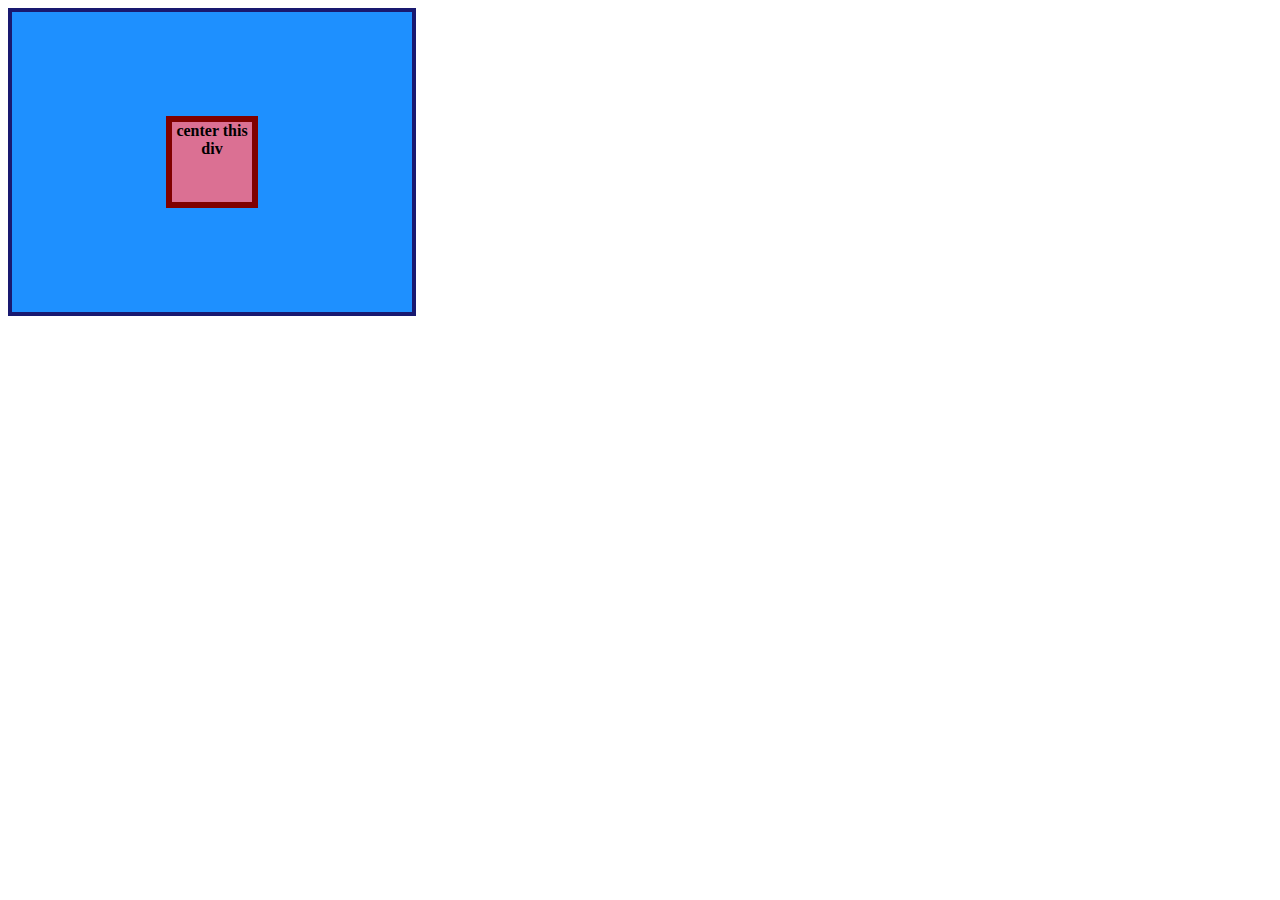
<file: ex_flex1/index.html>
<!DOCTYPE html>
<html lang="en">
  <head>
    <meta charset="UTF-8">
    <meta http-equiv="X-UA-Compatible" content="IE=edge">
    <meta name="viewport" content="width=device-width, initial-scale=1.0">
    <title>CENTER THIS DIV</title>
    <link rel="stylesheet" href="../ex_flex1/style.css">
  </head>
  <body>
    <div class="container">
      <div class="box">center this div</div>
    </div>
  </body>
</html>
</file>
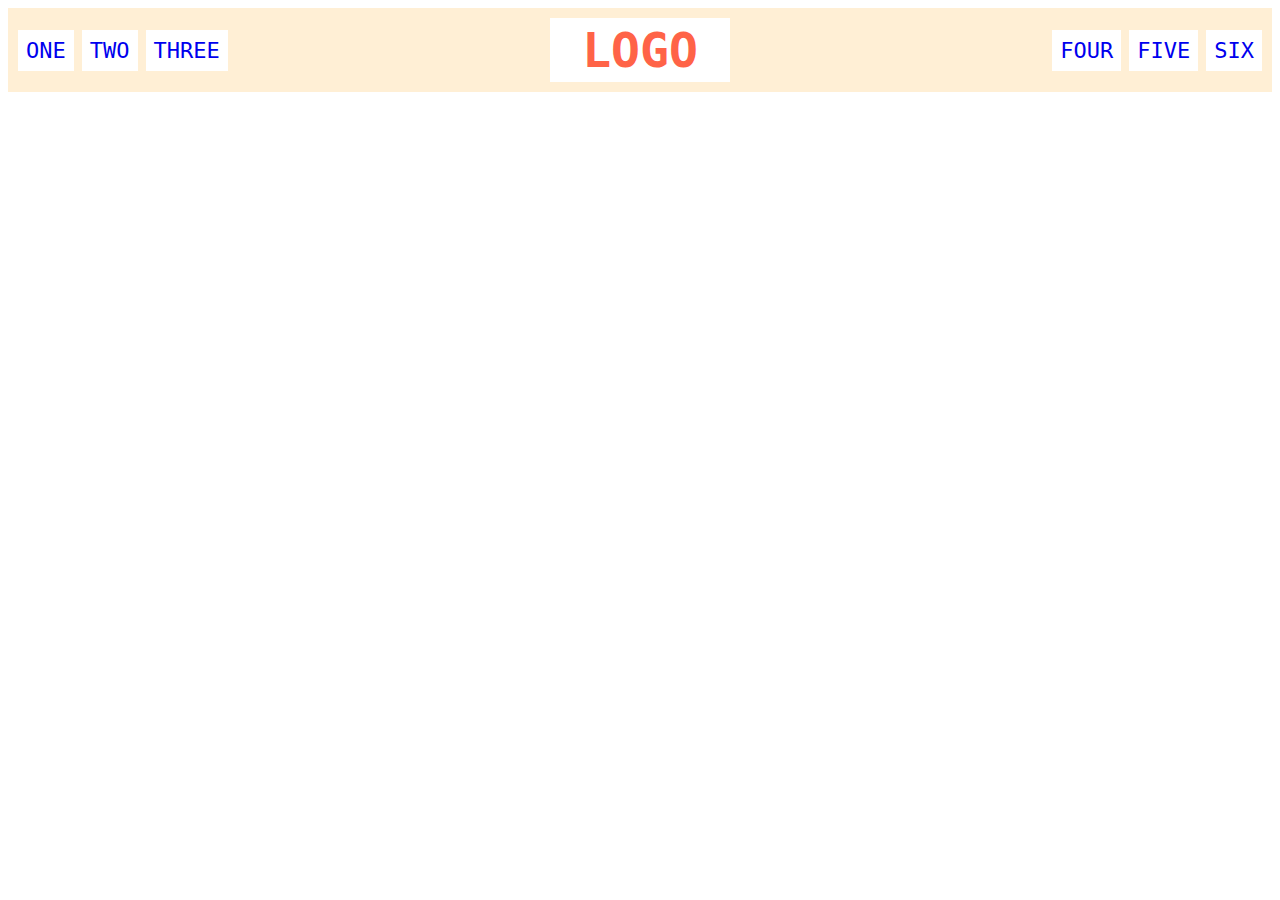
<file: ex_flex2/index.html>
<!DOCTYPE html>
<html lang="en">
  <head>
    <meta charset="UTF-8">
    <meta http-equiv="X-UA-Compatible" content="IE=edge">
    <meta name="viewport" content="width=device-width, initial-scale=1.0">
    <title>Flex Header</title>
    <link rel="stylesheet" href="../ex_flex2/style.css">
  </head>
  <body>
    <div class="header">
      <div class="left-links">
        <ul>
          <li><a href="#">ONE</a></li>
          <li><a href="#">TWO</a></li>
          <li><a href="#">THREE</a></li>
        </ul>
      </div>
      <div class="logo">LOGO</div>
      <div class="right-links">
        <ul>
          <li><a href="#">FOUR</a></li>
          <li><a href="#">FIVE</a></li>
          <li><a href="#">SIX</a></li>
        </ul>
      </div>
    </div>
  </body>
</html>
</file>
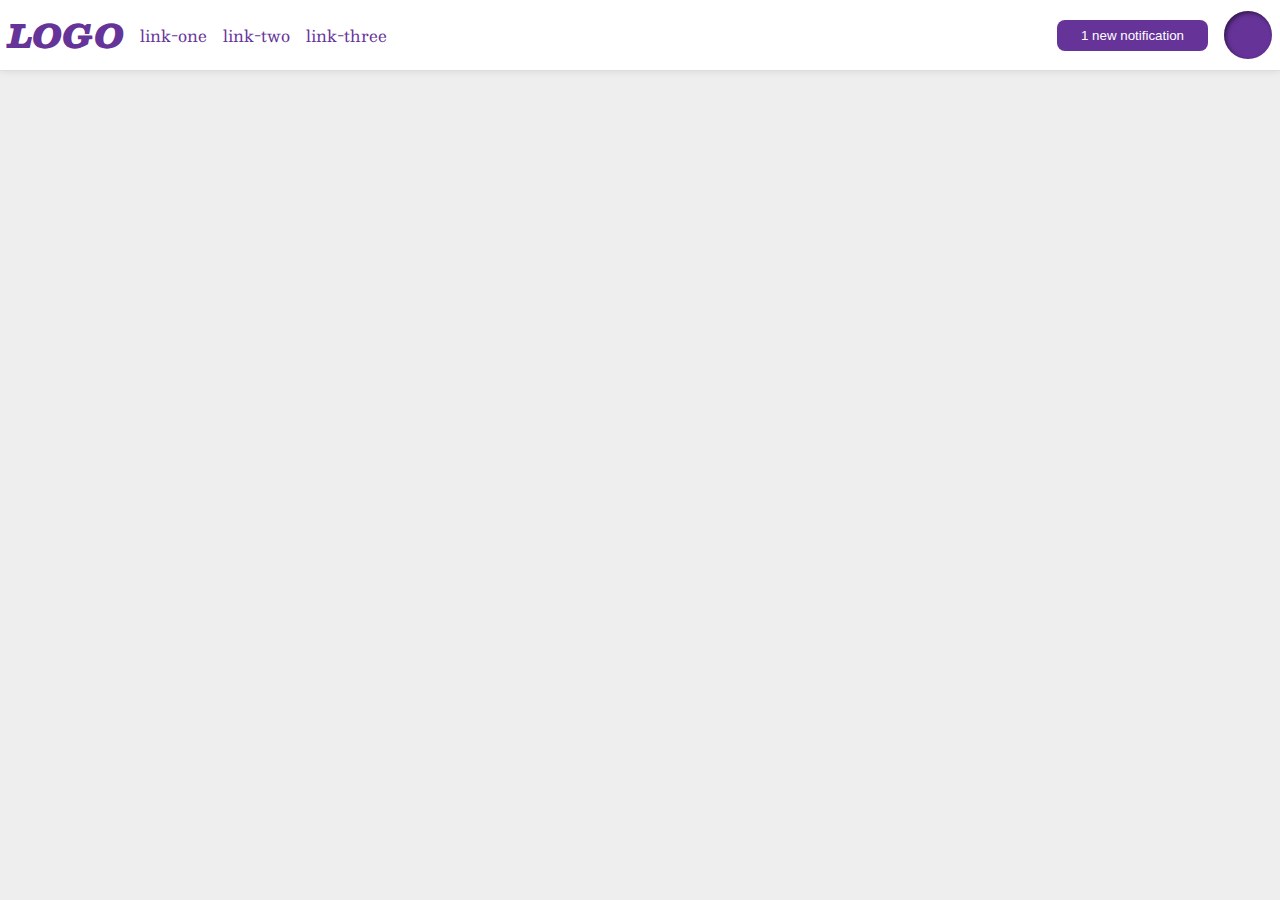
<file: ex_flex3/index.html>
<!DOCTYPE html>
<html lang="en">
  <head>
    <meta charset="UTF-8">
    <meta http-equiv="X-UA-Compatible" content="IE=edge">
    <meta name="viewport" content="width=device-width, initial-scale=1.0">
    <title>Flex Header 2</title>
    <link rel="stylesheet" href="style.css">
  </head>
  <body>
<div class="header">
    <div class="left">
      <div class="logo">
        LOGO
      </div>
      <ul class="links">
        <li><a href="google.com">link-one</a></li>
        <li><a href="google.com">link-two</a></li>
        <li><a href="google.com">link-three</a></li>
      </ul>
    </div>
    <div class="right">
      <button class="notifications">
        1 new notification
      </button>
      <div class="profile-image"></div>
    </div>
</div>
  </body>
</html>
</file>
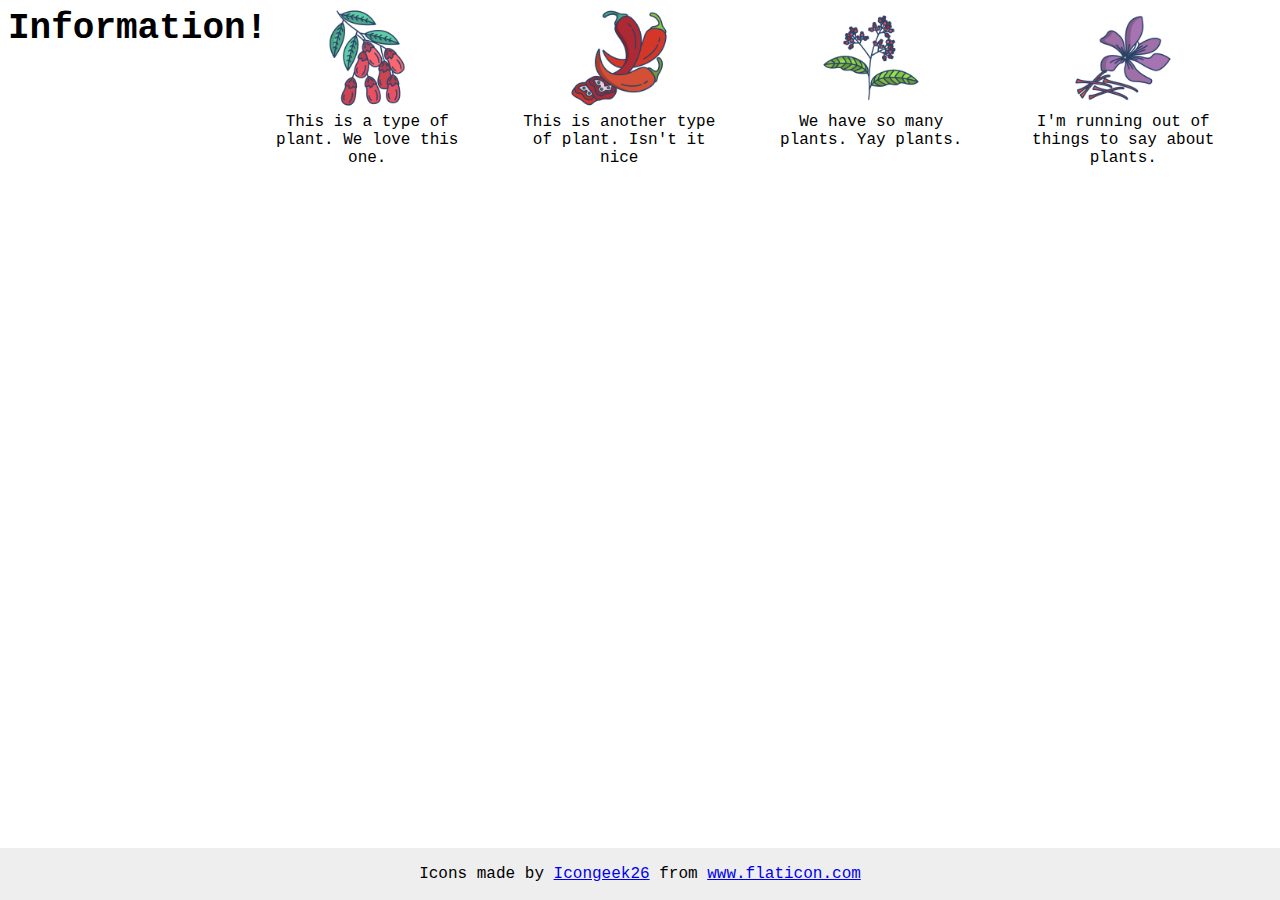
<file: ex_flex4/index.html>
<!DOCTYPE html>
<html lang="en">
  <head>
    <meta charset="UTF-8">
    <meta http-equiv="X-UA-Compatible" content="IE=edge">
    <meta name="viewport" content="width=device-width, initial-scale=1.0">
    <title>Information</title>
    <link rel="stylesheet" href="style.css">
  </head>
  <body>
    <div class="title">Information!</div>
<div class="mastercont">
<div class="cont">
    <img src="../ex_flex4/barberry.png" alt="barberry">
    <div class="text">This is a type of plant. We love this one.</div>
</div>
<div class="cont">
    <img src="../ex_flex4/chilli.png" alt="chili">
    <div class="text">This is another type of plant. Isn't it nice</div>
</div>
<div class="cont">
    <img src="../ex_flex4/pepper.png" alt="pepper">
    <div class="text">We have so many plants. Yay plants.</div>
</div>
<div class="cont">
    <img src="../ex_flex4/saffron.png" alt="saffron">
    <div class="text">I'm running out of things to say about plants.</div>
    </div>
</div>
    <!-- disregard this section, it's here to give attribution to the creator of these icons -->
    <div class="footer">
      <div>Icons made by <a href="https://www.flaticon.com/authors/icongeek26" title="Icongeek26">Icongeek26</a> from <a href="https://www.flaticon.com/" title="Flaticon">www.flaticon.com</a></div>
    </div>
  </body>
</html>
</file>
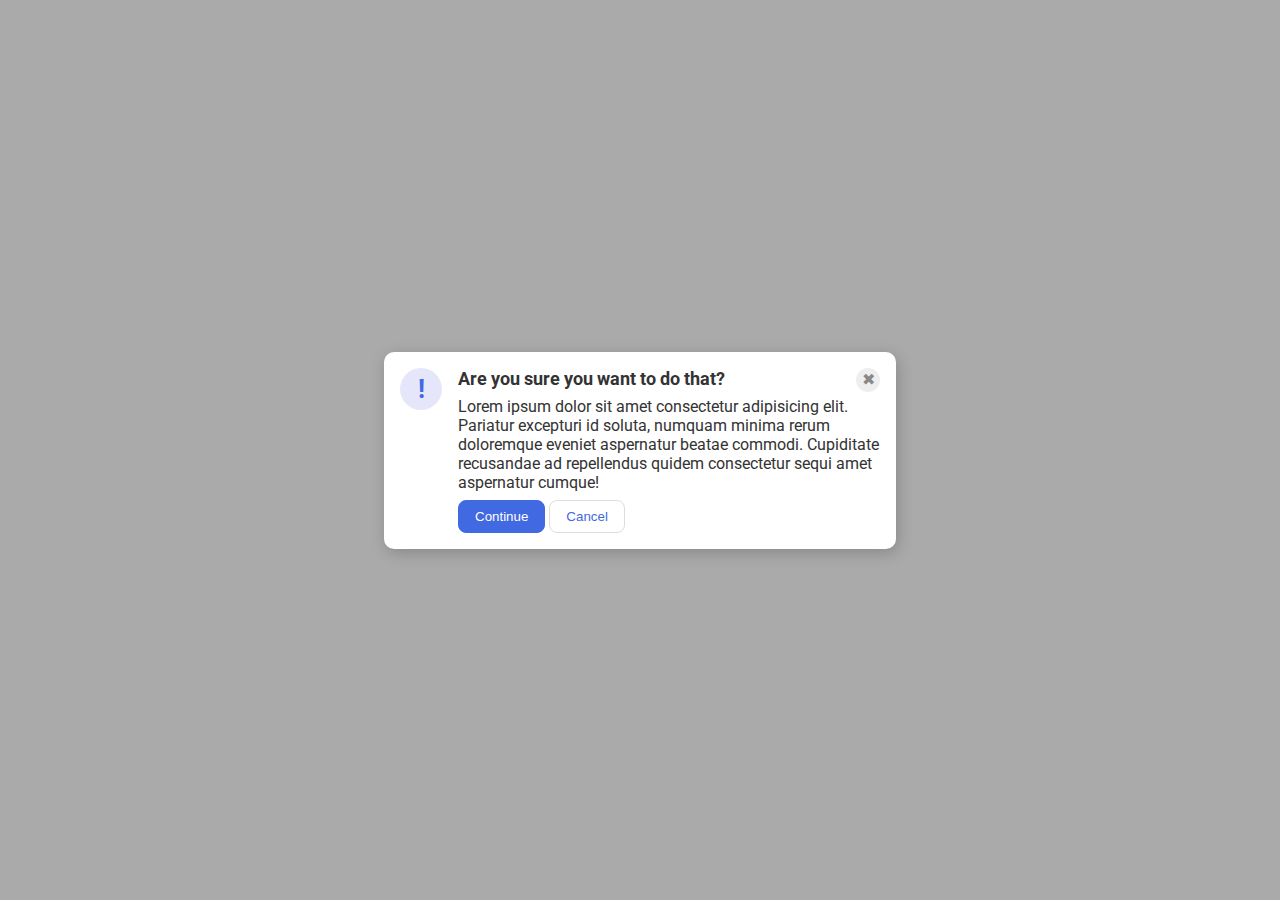
<file: ex_flex5/index.html>
<!DOCTYPE html>
<html lang="en">
  <head>
    <meta charset="UTF-8">
    <meta http-equiv="X-UA-Compatible" content="IE=edge">
    <meta name="viewport" content="width=device-width, initial-scale=1.0">
    <link rel="stylesheet" href="style.css">
    <title>Modal</title>
  </head>
  <body>
  <div class="modal">
      <div class="icon">!</div>
  <div class="mastercontainer">
    <div class="container1">
      <div class="header">Are you sure you want to do that?</div>
      <div class="close-button">✖</div>
    </div>
    <div class="container2">
      <div class="text">Lorem ipsum dolor sit amet consectetur adipisicing elit. Pariatur excepturi id soluta, numquam minima rerum doloremque eveniet aspernatur beatae commodi. Cupiditate recusandae ad repellendus quidem consectetur sequi amet aspernatur cumque!</div>
      <button class="continue">Continue</button>
      <button class="cancel">Cancel</button>
    </div>
  </div>
  </div>
  </body>
</html>
</file>
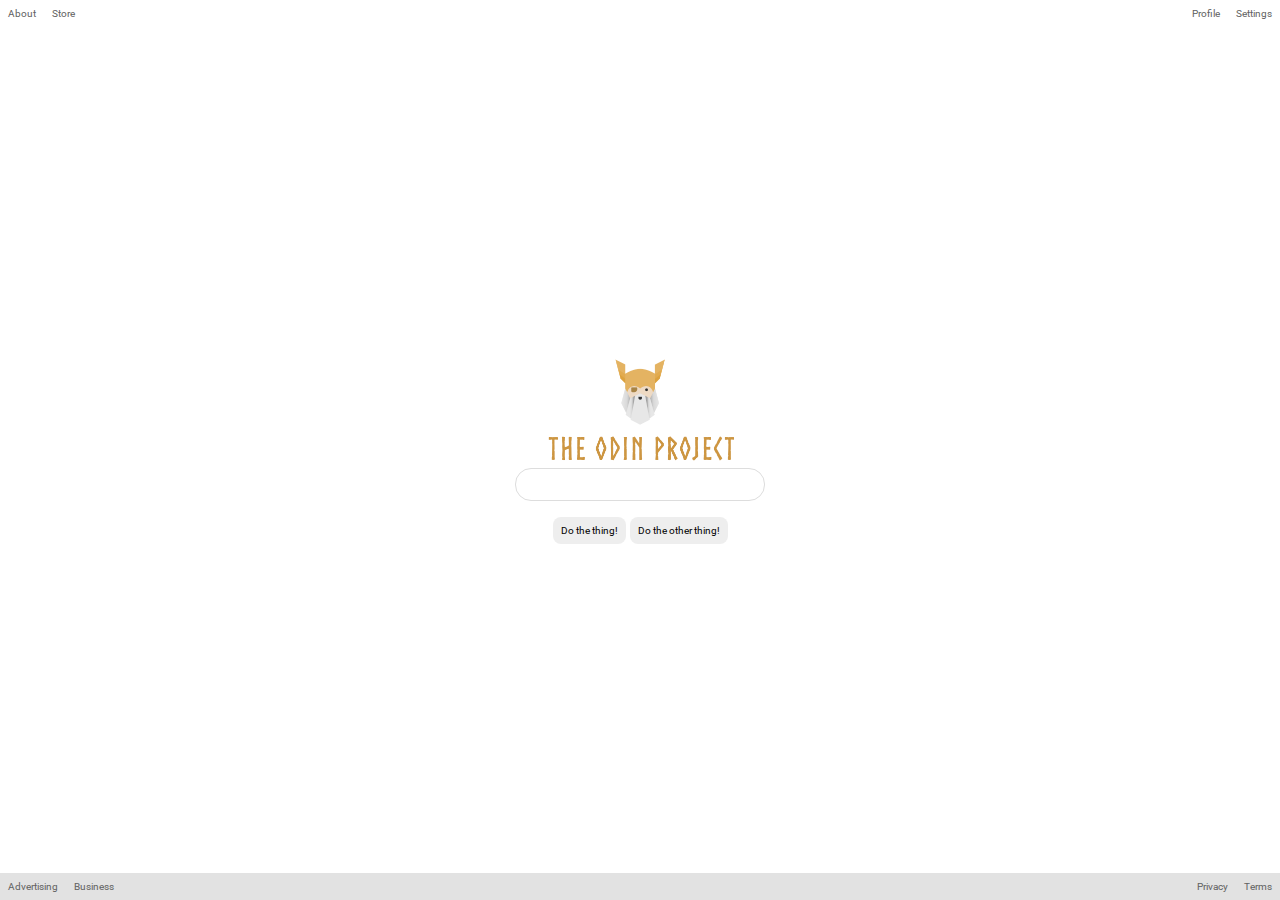
<file: ex_flex6/index.html>
<!DOCTYPE html>
<html lang="en">
  <head>
    <meta charset="UTF-8">
    <meta http-equiv="X-UA-Compatible" content="IE=edge">
    <meta name="viewport" content="width=device-width, initial-scale=1.0">
    <title>LAYOUT</title>
    <link rel="stylesheet" href="./style.css">
  </head>
  <body>
    <div class="header">
      <ul class="left-links1">
        <li><a href="#">About</a></li>
        <li><a href="#">Store</a></li>
      </ul>
      <ul class="right-links1">
        <li><a href="#">Profile</a></li>
        <li><a href="#">Settings</a></li>
      </ul>
    </div>
    <div class="content">
      <img src="../ex_flex6/logo.png" alt="Odin project logo">
      <div class="input">
        <input type="text">
      </div>
      <div class="buttons">
        <button>Do the thing!</button>
        <button>Do the other thing!</button>
      </div>
    </div>
    <div class="footer">
      <ul class="left-links2">
        <li><a href="#">Advertising</a></li>
        <li><a href="#">Business</a></li>
      </ul>
      <ul class="right-links2">
        <li><a href="#">Privacy</a></li>
        <li><a href="#">Terms</a></li>
      </ul>
    </div>
  </body>
</html>
</file>
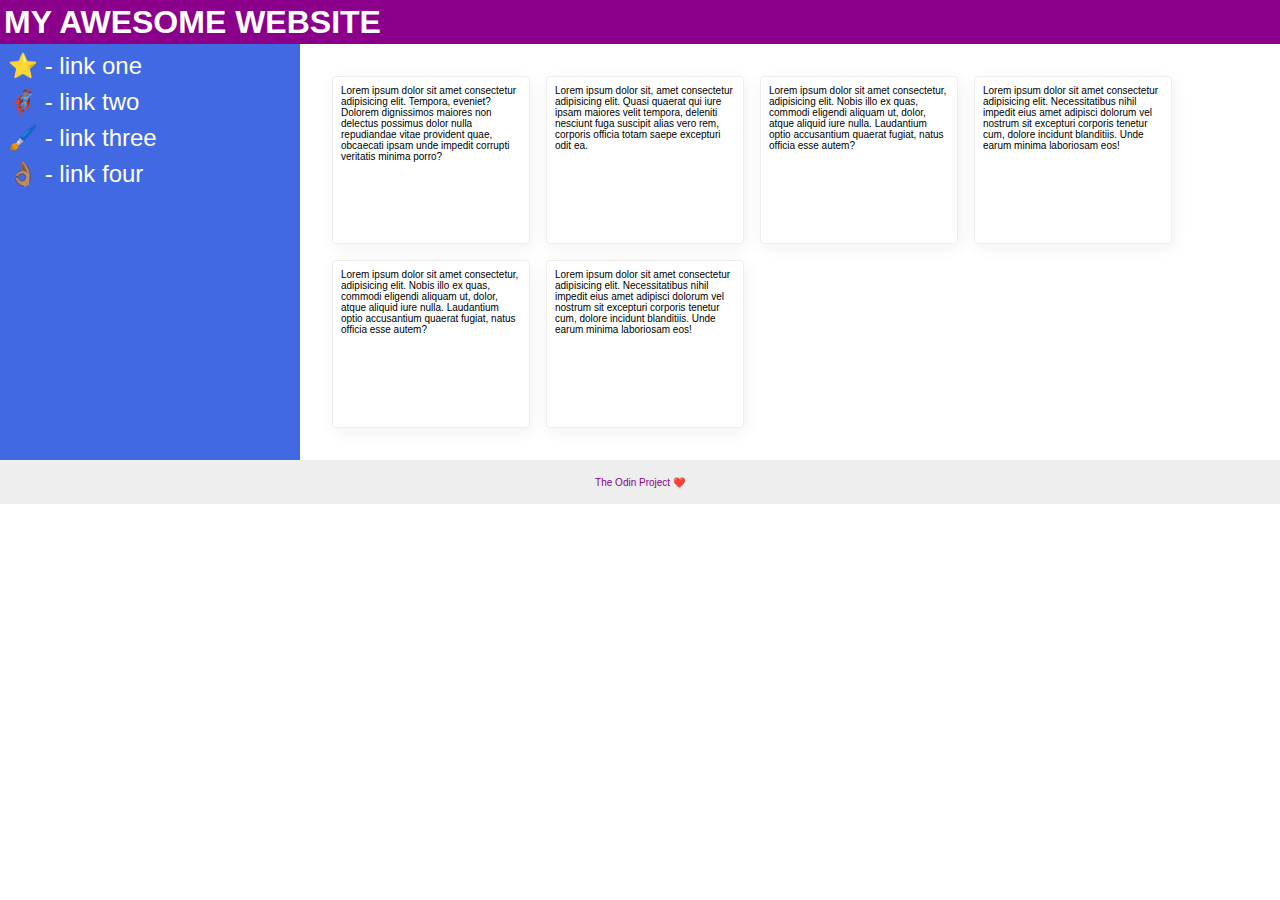
<file: ex_flex7/index.html>
<!DOCTYPE html>
<html lang="en">
  <head>
    <meta charset="UTF-8">
    <meta http-equiv="X-UA-Compatible" content="IE=edge">
    <meta name="viewport" content="width=device-width, initial-scale=1.0">
    <title>The Holy Grail</title>
    <link rel="stylesheet" href="style.css">
  </head>
  <body>
    <div class="header">
      MY AWESOME WEBSITE
    </div>
<div class="flexbox1">
    <div class="sidebar">
      <ul>
        <li><a href="#">⭐ - link one</a></li>
        <li><a href="#">🦸🏽‍♂️ - link two</a></li>
        <li><a href="#">🖌️ - link three</a></li>
        <li><a href="#">👌🏽 - link four</a></li>
      </ul>
    </div>
<div class="cards">
    <div class="card">Lorem ipsum dolor sit amet consectetur adipisicing elit. Tempora, eveniet? Dolorem dignissimos maiores non delectus possimus dolor nulla repudiandae vitae provident quae, obcaecati ipsam unde impedit corrupti veritatis minima porro?</div>
    <div class="card">Lorem ipsum dolor sit, amet consectetur adipisicing elit. Quasi quaerat qui iure ipsam maiores velit tempora, deleniti nesciunt fuga suscipit alias vero rem, corporis officia totam saepe excepturi odit ea.</div>
    <div class="card">Lorem ipsum dolor sit amet consectetur, adipisicing elit. Nobis illo ex quas, commodi eligendi aliquam ut, dolor, atque aliquid iure nulla. Laudantium optio accusantium quaerat fugiat, natus officia esse autem?</div>
    <div class="card">Lorem ipsum dolor sit amet consectetur adipisicing elit. Necessitatibus nihil impedit eius amet adipisci dolorum vel nostrum sit excepturi corporis tenetur cum, dolore incidunt blanditiis. Unde earum minima laboriosam eos!</div>
    <div class="card">Lorem ipsum dolor sit amet consectetur, adipisicing elit. Nobis illo ex quas, commodi eligendi aliquam ut, dolor, atque aliquid iure nulla. Laudantium optio accusantium quaerat fugiat, natus officia esse autem?</div>
    <div class="card">Lorem ipsum dolor sit amet consectetur adipisicing elit. Necessitatibus nihil impedit eius amet adipisci dolorum vel nostrum sit excepturi corporis tenetur cum, dolore incidunt blanditiis. Unde earum minima laboriosam eos!</div>
</div>
</div>
    <div class="footer">
      The Odin Project ❤️
    </div>
  </body>
</html>
</file>
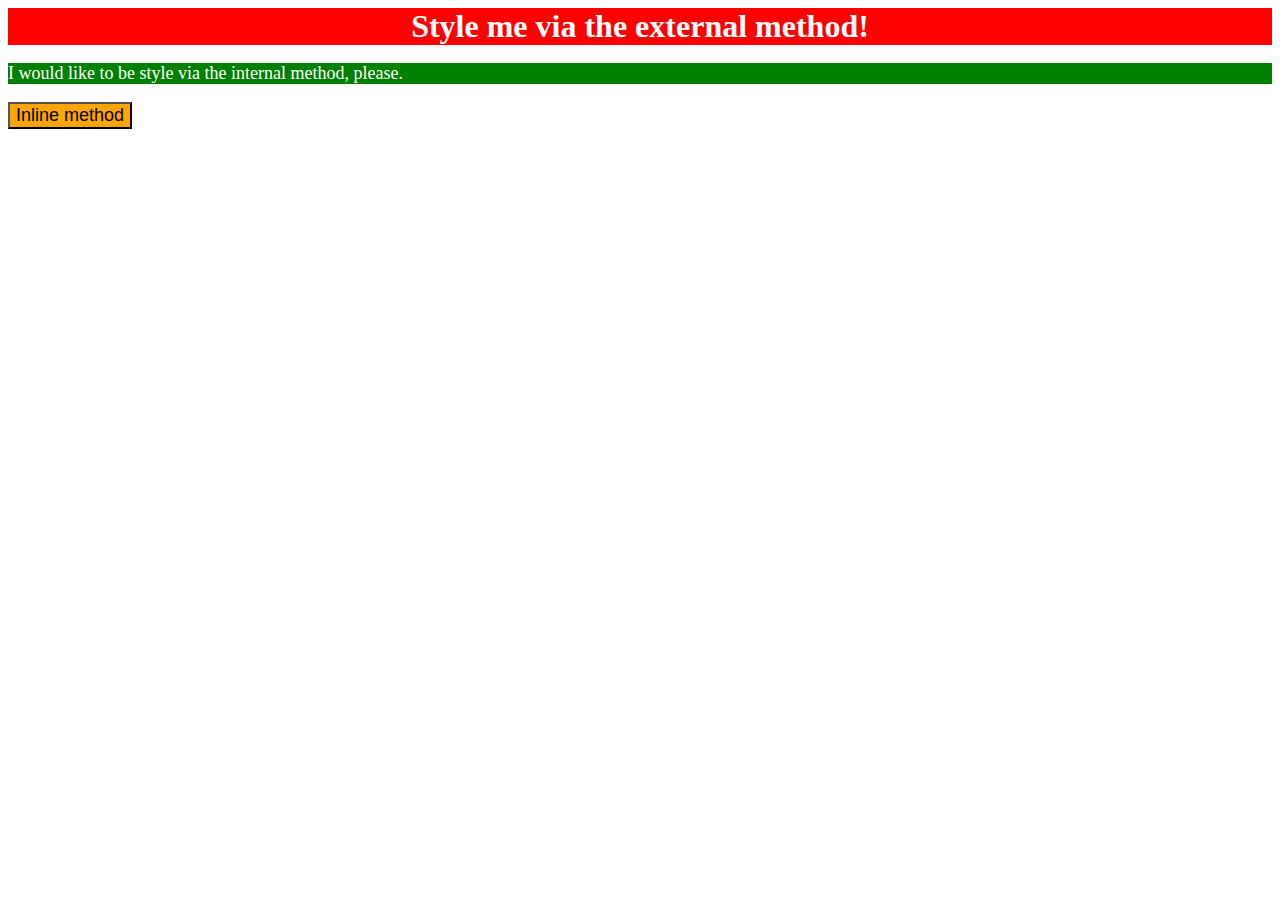
<file: qzmp_exercise1/index.html>
<!DOCTYPE html>
<html lang="en">
<head>
    <meta charset="UTF-8">
    <meta http-equiv="X-UA-Compatible" content="IE=edge">
    <meta name="viewport" content="width=device-width, initial-scale=1.0">
    <title>CSS exercise 1</title>
    <link rel="stylesheet" href="../qzmp_exercise1/style.css">
    <style>
        p {
            color: white;
            background: green;
            font-size: 18px;
        }
    </style>
</head>
<body>
    <div>Style me via the external method!</div>
    <p>I would like to be style via the internal method, please.</p>
    <button style="color: black; background: orange; font-size: 18px;">Inline method</button>
    
</body>
</html>
</file>
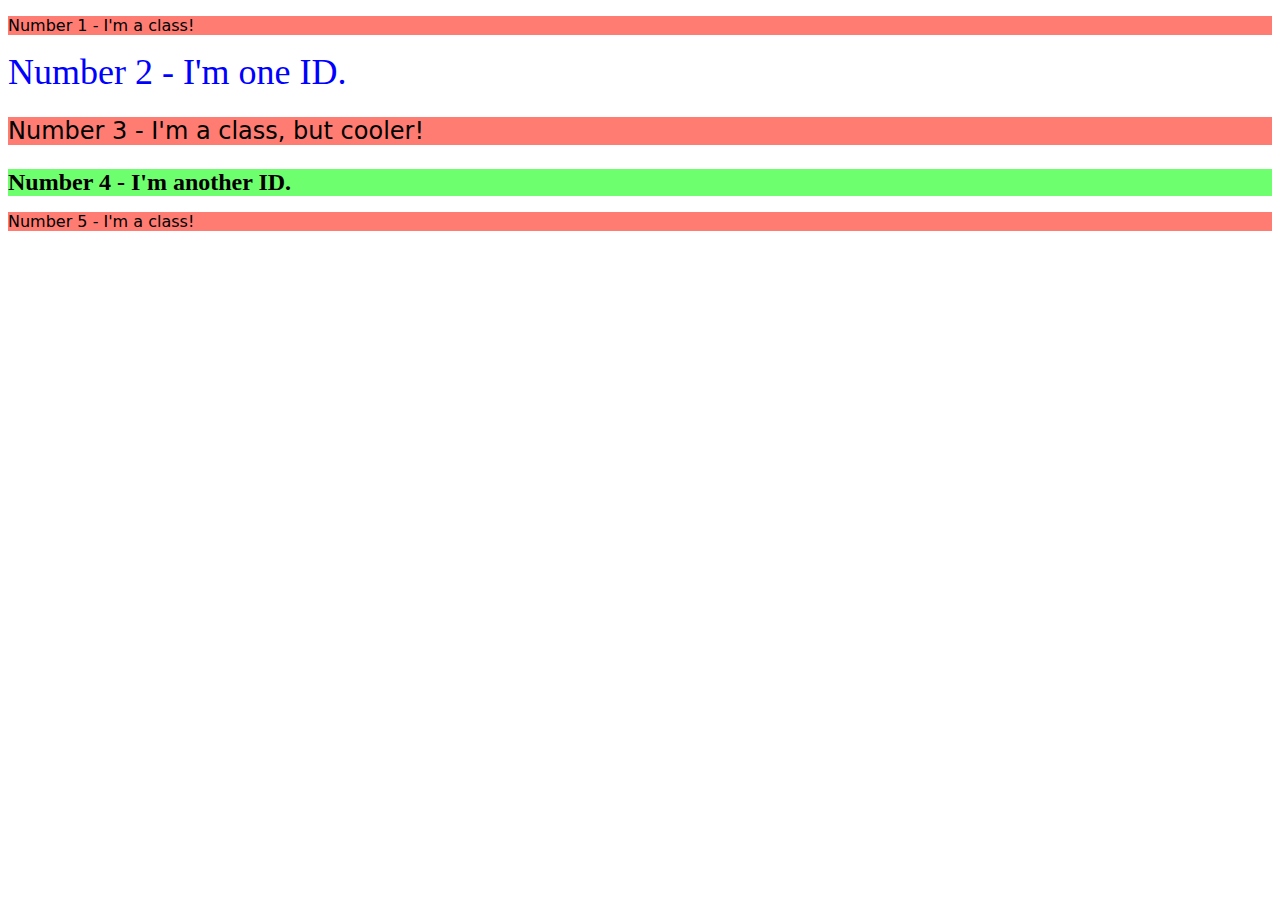
<file: qzmp_exercise2/index.html>
<!DOCTYPE html>
<html lang="en">
<head>
    <meta charset="UTF-8">
    <meta http-equiv="X-UA-Compatible" content="IE=edge">
    <meta name="viewport" content="width=device-width, initial-scale=1.0">
    <title>CSS EXERCISE 2</title>
    <link rel="stylesheet" href="../qzmp_exercise2/style.css">
</head>
<body>
    <p class="odd">Number 1 - I'm a class!</p>
    <div id="one">Number 2 - I'm one ID.</div>
    <p class="odd cooler">Number 3 - I'm a class, but cooler!</p>
    <div id="another">Number 4 - I'm another ID.</div>
    <p class="odd">Number 5 - I'm a class!</p>
</body>
</html>
</file>
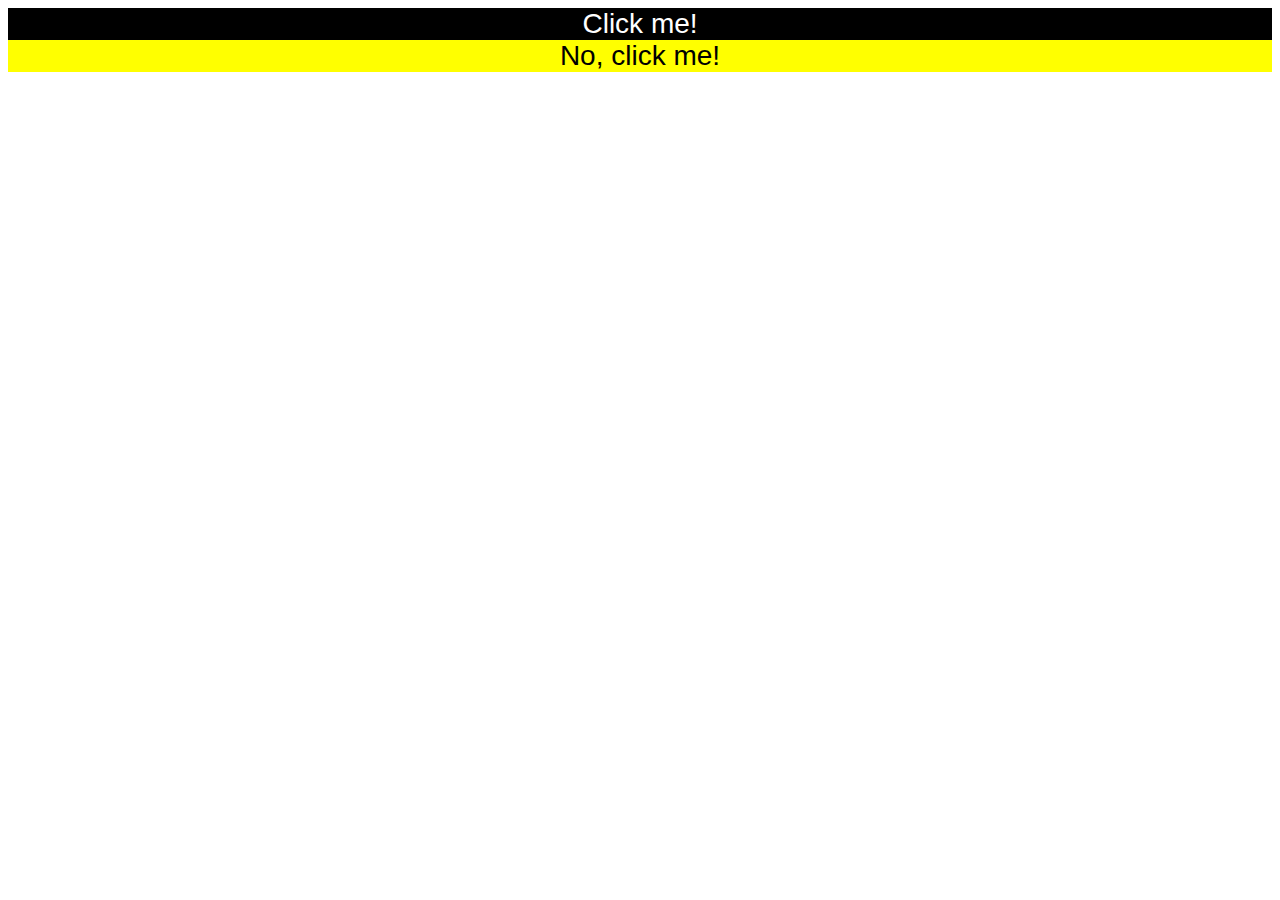
<file: qzmp_exercise3/index.html>
<!DOCTYPE html>
<html lang="en">
<head>
    <meta charset="UTF-8">
    <meta http-equiv="X-UA-Compatible" content="IE=edge">
    <meta name="viewport" content="width=device-width, initial-scale=1.0">
    <title>CSS Exercice 3</title>
    <link rel="stylesheet" href="../qzmp_exercise3/style.css">
</head>
<body>
    <div>
        <div class="yes">Click me!</div>
        <div class="no">No, click me!</div>
    </div>
</body>
</html>
</file>
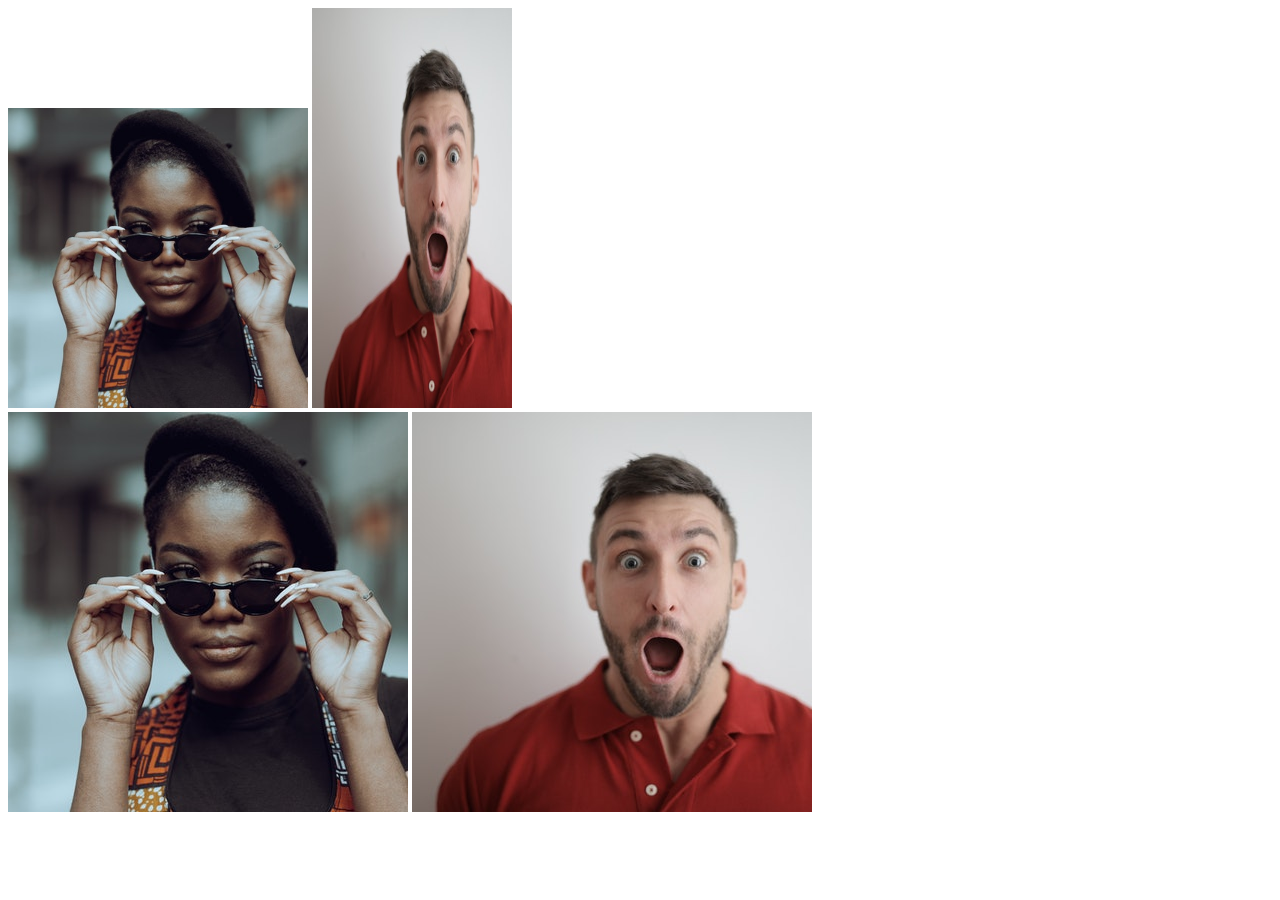
<file: qzmp_exercise4/index.html>
<!DOCTYPE html>
<html lang="en">
  <head>
    <meta charset="UTF-8">
    <meta http-equiv="X-UA-Compatible" content="IE=edge">
    <meta name="viewport" content="width=device-width, initial-scale=1.0">
    <title>Chaining Selectors</title>
    <link rel="stylesheet" href="../qzmp_exercise4/style.css">
  </head>
  <body>
    <!-- Use the classes BELOW this line -->
    <div>
      <img class="avatar proportioned" src="./pexels-katho-mutodo-8434791.jpg" alt="A woman">
      <img class="avatar distorted" src="./pexels-andrea-piacquadio-3777931.jpg" alt="A man">
    </div>
    <!-- Use the classes ABOVE this line -->
    <div>
      <img class="original proportioned" src="./pexels-katho-mutodo-8434791.jpg" alt="A woman">
      <img class="original distorted" src="./pexels-andrea-piacquadio-3777931.jpg" alt="A man">
    </div>
  </body>
</html>
</file>
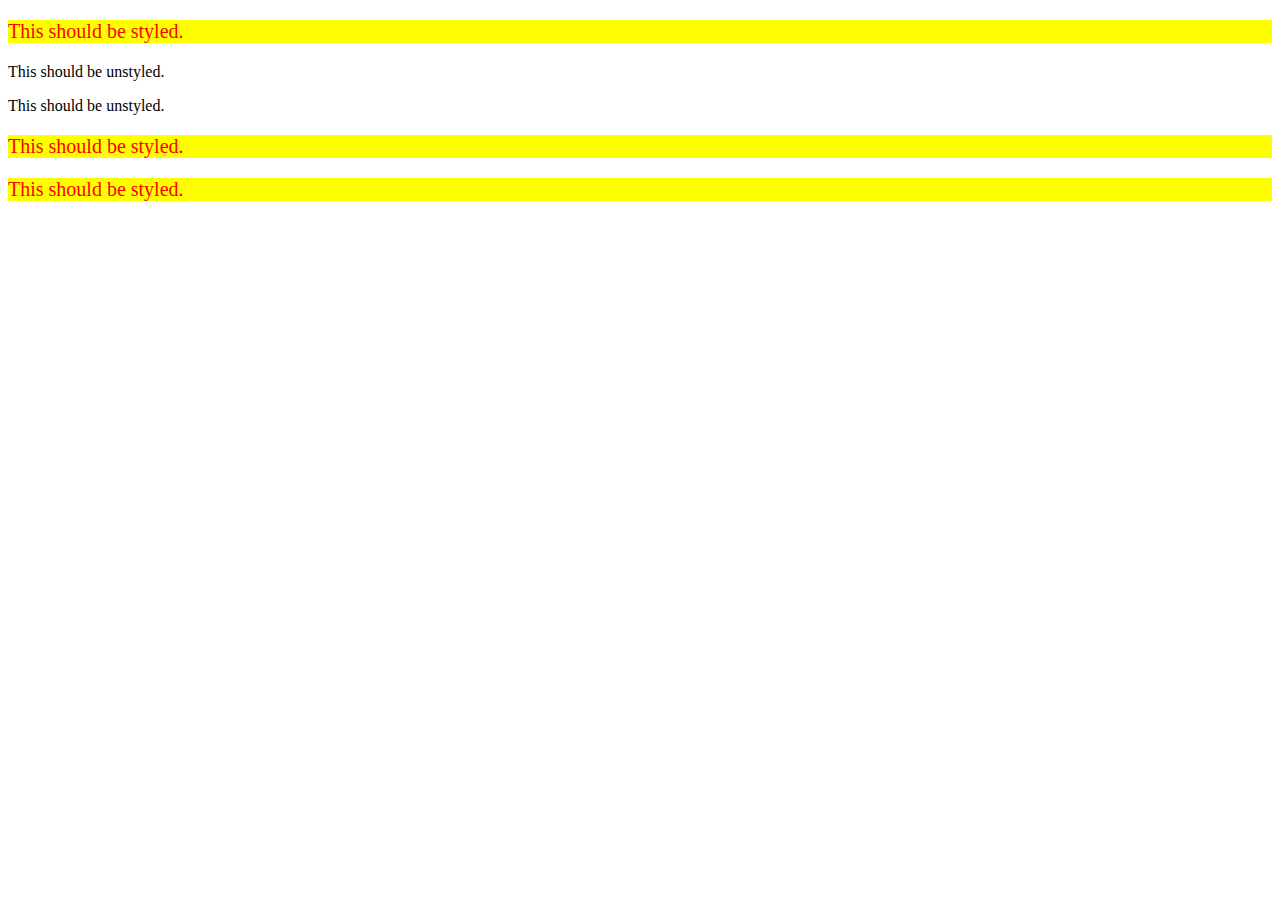
<file: qzmp_exercise5/index.html>
<!DOCTYPE html>
<html lang="en">
  <head>
    <meta charset="UTF-8">
    <meta http-equiv="X-UA-Compatible" content="IE=edge">
    <meta name="viewport" content="width=device-width, initial-scale=1.0">
    <title>Descendant Combinator</title>
    <link rel="stylesheet" href="../qzmp_exercise5/style.css">
  </head>
  <body>
    <div class="container">
      <p class="text">This should be styled.</p>
    </div>
    <p class="text">This should be unstyled.</p>
    <p class="text">This should be unstyled.</p>
    <div class="container">
      <p class="text">This should be styled.</p>
      <p class="text">This should be styled.</p>
    </div>
  </body>
</html>
</file>
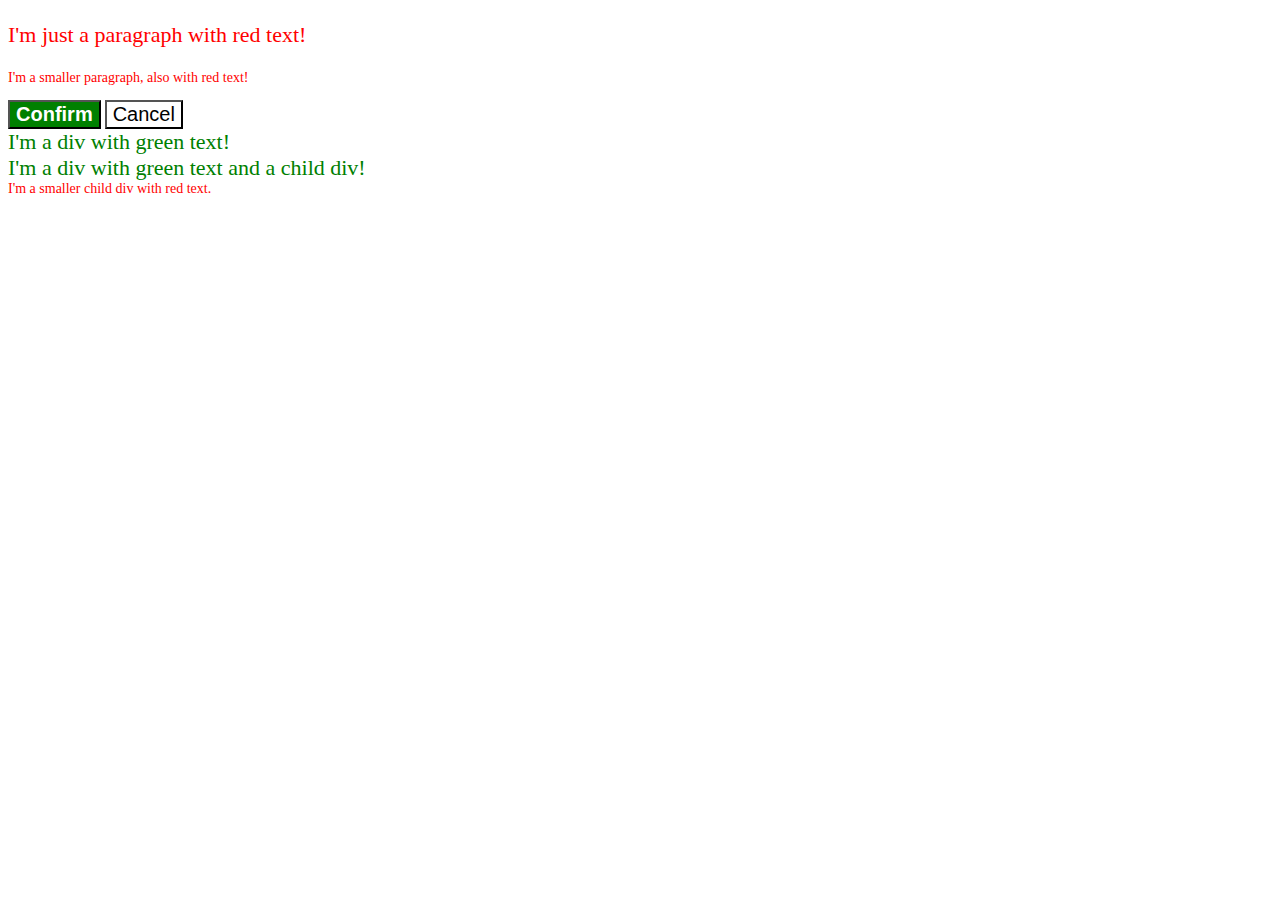
<file: qzmp_exercise6/index.html>
<!DOCTYPE html>
<html lang="en">
  <head>
    <meta charset="UTF-8">
    <meta http-equiv="X-UA-Compatible" content="IE=edge">
    <meta name="viewport" content="width=device-width, initial-scale=1.0">
    <title>Fix the Cascade</title>
    <link rel="stylesheet" href="../qzmp_exercise6/style.css">
  </head>
  <body>
    <p class="para">I'm just a paragraph with red text!</p>
    <p class="para small-para">I'm a smaller paragraph, also with red text!</p>

    <button id="confirm-button" class="button confirm">Confirm</button>
    <button id="cancel-button" class="button cancel">Cancel</button>

    <div class="text">I'm a div with green text!</div>
    <div class="text">I'm a div with green text and a child div!
      <div class="text child">I'm a smaller child div with red text.</div>
    </div>
  </body>
</html>
</file>
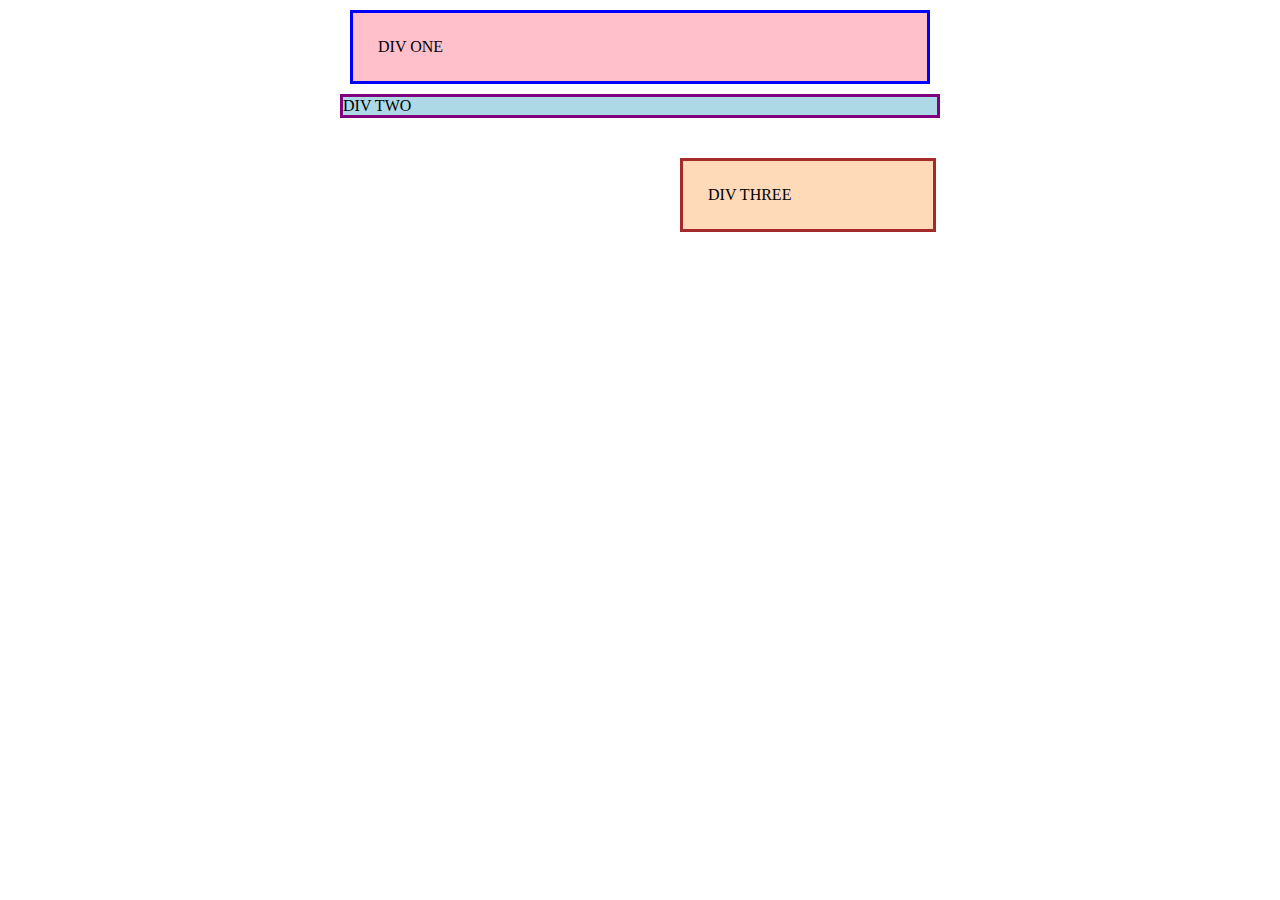
<file: qzmp_marginpad1/index.html>
<!DOCTYPE html>
<html lang="en">
  <head>
    <meta charset="UTF-8">
    <meta http-equiv="X-UA-Compatible" content="IE=edge">
    <meta name="viewport" content="width=device-width, initial-scale=1.0">
    <title>Margin and Padding exercise</title>
    <link rel="stylesheet" href="style.css">
  </head>
  <body>
    <div class="one">
      DIV ONE
    </div>
    <div class="two">
      DIV TWO
    </div>
    <div class="three">
      DIV THREE
    </div>
  </body>
</html>
</file>
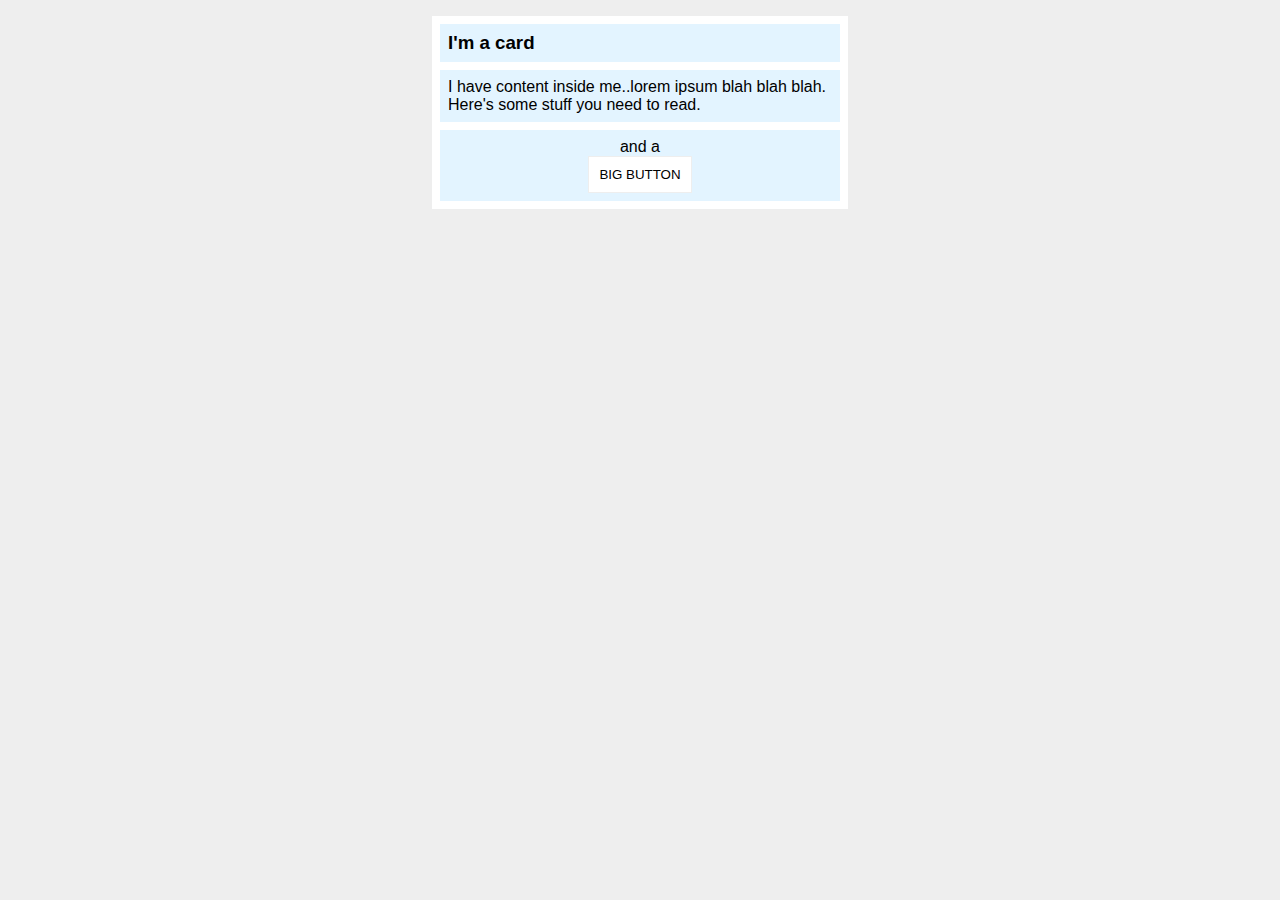
<file: qzmp_marginpad2/index.html>
<!DOCTYPE html>
<html lang="en">
  <head>
    <meta charset="UTF-8">
    <meta http-equiv="X-UA-Compatible" content="IE=edge">
    <meta name="viewport" content="width=device-width, initial-scale=1.0">
    <title>Margin and Padding exercise 2</title>
    <link rel="stylesheet" href="style.css">
  </head>
  <body>
    <div class="card">
      <h3 class="title">I'm a card</h3>
      <div class="content">I have content inside me..lorem ipsum blah blah blah. Here's some stuff you need to read.</div>
      <div class="button-container">and a <button>BIG BUTTON</button></div>
    </div>
  </body>
</html>
</file>
<file: ex_flex1/style.css>
.container {
    background: dodgerblue;
    border: 4px solid midnightblue;
    width: 400px;
    height: 300px;
    display: flex;
    align-items: center;
    justify-content: center;
    flex: 1 1 auto;
  }
  
  .box {
    background: palevioletred;
    font-weight: bold;
    text-align: center;
    border: 6px solid maroon;
    width: 80px;
    height: 80px;
  }
</file>
<file: ex_flex2/style.css>
.header  {
    font-family: monospace;
    background: papayawhip;
    display: flex;
    align-items: center;
    justify-content: space-between;
    padding: 10px;

  }
  
  .logo {
    font-size: 48px;
    font-weight: 900;
    color: tomato;
    background: white;
    padding: 4px 32px;
  }
  
  ul {
    /* this removes the dots on the list items*/
    list-style-type: none;
    display: flex;
    gap: 8px;
    margin: 0;
    padding: 0;
  }
  
  a {
    font-size: 22px;
    background: white;
    padding: 8px;
    /* this removes the line under the links */
    text-decoration: none;
  }
</file>
<file: ex_flex3/style.css>
/* this is some magical font-importing.  
you'll learn about it later. */
@import url('https://fonts.googleapis.com/css2?family=Besley:ital,wght@0,400;1,900&display=swap');

body {
  margin: 0;
  background: #eee;
  font-family: Besley, serif;
}

.header {
  background: white;
  border-bottom: 1px solid #ddd;
  box-shadow: 0 0 8px rgba(0,0,0,.1);
  display: flex;
  justify-content: space-between;
  padding: 8px;
}

.profile-image {
  background: rebeccapurple;
  box-shadow: inset 2px 2px 4px rgba(0,0,0,.5);
  border-radius: 50%;
  width: 48px;
  height:  48px; 
}

.logo {
  color: rebeccapurple;
  font-size: 32px;
  font-weight: 900;
  font-style: italic;
}

button {
  border: none;
  border-radius: 8px;
  background: rebeccapurple;
  color: white;
  padding: 8px 24px;
}

a {
  /* this removes the line under our links */
  text-decoration: none;
  color: rebeccapurple;
}

ul {
  list-style-type: none;
  display:flex;
  gap: 16px;
  margin: 0;
  padding: 0;
}
.left, .right {
    display: flex;
    gap: 16px;
    margin: 0;
    padding: 0;
    align-items: center;
 }
</file>
<file: ex_flex4/style.css>
body {
    font-family: 'Courier New', Courier, monospace;
   display: flex;
   text-align:center;
  }
  
  img {
    width: 100px;
    height: 100px;
  }
  
  .title {
    font-size: 36px;
    font-weight: 900;
    margin-bottom: 32px;

  }
  /* do not edit this footer */
  .cont {
      width: 200px;
  }
  .mastercont {
      display: flex;
      gap: 52px;
      justify-content: center;
  }
  .footer {
    position: fixed;
    bottom: 0;
    left: 0;
    right: 0;
    height: 52px;
    display: flex;
    align-items: center;
    justify-content: center;
    background: #eee;
  }
</file>
<file: ex_flex5/style.css>
@import url('https://fonts.googleapis.com/css2?family=Roboto:wght@400;700&display=swap');

html, body {
  height: 100%;
}

body {
  font-family: Roboto, sans-serif;
  margin: 0;
  background: #aaa;
  color: #333;
  /* I'll give you this one for free lol */
  display: flex;
  align-items: center;
  justify-content: center;
}

.modal {
  background: white;
  width: 480px;
  border-radius: 10px;
  box-shadow: 2px 4px 16px rgba(0,0,0,.2);
  padding: 16px;
  gap: 16px;
  display: flex;
}

.icon {
  color: royalblue;
  font-size: 26px;
  font-weight: 700;
  background: lavender;
  width: 42px;
  height: 42px;
  border-radius: 50%;
  display: flex;
  align-items: center;
  justify-content: center;
  flex-shrink: 0;
}
.mastercontainer {
  display: flex;
  flex-direction: column;
}
.container1 {
    display:flex;
}

.header {
  font-weight:700;
  font-size: 18px;
  margin-bottom:8px;
}

.close-button {
  background: #eee;
  border-radius: 50%;
  color: #888;
  font-weight: 400;
  font-size: 16px;
  height: 24px;
  width: 24px;
  display: flex;
  align-items: center;
  justify-content: center;
  margin-left: auto;
}

button {
  padding: 8px 16px;
  border-radius: 8px;
}

.text {
    margin-bottom: 8px;
}

button.continue {
  background: royalblue;
  border: 1px solid royalblue;
  color: white;
}

button.cancel {
  background: white;
  border: 1px solid #ddd;
  color: royalblue;
}
</file>
<file: ex_flex6/style.css>
@import url('https://fonts.googleapis.com/css2?family=Roboto:wght@400;700&display=swap');

body {
    display: flex;
    flex-direction: column;
  height: 100vh;
  margin: 0;
  overflow: hidden;
  font-family: Roboto, sans-serif;
}
 ul {
  list-style-type: none;
  margin: 0;
  padding: 0;
}
a {
  color: rgb(97, 97, 97);
  text-decoration: none;
}
.content {
    display: flex;
    flex-direction: column;
    justify-content: center;
    align-items: center;
    flex: 1;
}
.header {
    display: flex;
    justify-content: space-between;
    padding: 8px;
}
.footer {
    display: flex;
    justify-content: space-between;
    background-color: rgb(226, 226, 226);
    padding: 8px;
}
.left-links1, .right-links1 {
    display: flex;
    gap: 16px;
    font-size: 10px;
}
.left-links2, .right-links2 {
    display: flex;
    gap: 16px;
    font-size: 10px;
}
img {
  width: 300px;
}

button {
  font-family: Roboto, sans-serif;
  border: none;
  border-radius: 8px;
  background: #eee;
  padding: 8px;
  font-size: 10px;
}

input {
  border: 1px solid #ddd;
  border-radius: 16px;
  padding: 8px 24px;
  width: 200px;
  margin-bottom: 16px;
}
</file>
<file: ex_flex7/style.css>
body {
    font-family: -apple-system, BlinkMacSystemFont, 'Segoe UI', Roboto, Oxygen, Ubuntu, Cantarell, 'Open Sans', 'Helvetica Neue', sans-serif;
    margin: 0;
    min-height: 100vh;
  }
  
  .header {
    display: flex;
    align-items: center;
    height: 36px;
    background: darkmagenta;
    color: white;
    font-weight: 900;
    padding: 4px;
    font-size: 32px;
  }
  
  .footer {
      display: flex;
      align-items: center;
      justify-content: center;
    height: 36px;
    background: #eee;
    color: darkmagenta;
    padding: 4px;
    font-size: 10px;
  }
  .flexbox1 {
      display: flex;
  }
  .sidebar {
    width: 300px;
    background: royalblue;
    font-size: 12px;
    flex-shrink: 0;
  }
  ul {
      display: flex;
      flex-direction: column;
      gap: 8px;
      list-style-type: none;
      margin: 0;
      padding: 8px;
  }
  a {
      text-decoration: none;
      color: white;
      font-size: 24px;
      
  }
  .cards {
      display: flex;
      flex-wrap: wrap;
      gap: 16px;
      padding: 32px;
  }
  .card {   
    border: 1px solid #eee;
    box-shadow: 2px 4px 16px rgba(0,0,0,.06);
    border-radius: 4px;
    font-size: 10px;
    width: 180px;
    height: 150px;
    padding: 8px;

  }
</file>
<file: qzmp_exercise1/style.css>
div {
    color: white;
    background: red;
    font-size: 32px;
    font-weight: bold;
    text-align: center;
}
</file>
<file: qzmp_exercise2/style.css>
.odd {
    font-family: Verdana, "DejaVu Sans", sans-serif;
    background-color: rgb(255, 124, 115);
    color: black;
}
.odd.cooler {
    font-size: 24px;
}
#one {
    color: blue;
    font-size: 36px;
}
#another {
    font-weight: bold;
    color: black;
    background-color:rgb(110, 255, 110);
    font-size: 24px;
}
</file>
<file: qzmp_exercise3/style.css>
.yes, .no {
    font-size: 28px;
    font-family: Helvetica, "Times New Roman", sans-serif;
    text-align: center;
}
.yes {
    background-color: black;
    color: white;
}
.no {
    background-color: yellow;
}
</file>
<file: qzmp_exercise4/style.css>
.avatar.proportioned {
    width: 300px;
    height: auto;
}
.avatar.distorted {
    width: 200px;
    height: 400px;
}
</file>
<file: qzmp_exercise5/style.css>
div p {
    background: yellow;
    color: red;
    font-size: 20px;
}
</file>
<file: qzmp_exercise6/style.css>
.para,
.small-para {
  color: hsl(0, 100%, 50%);
}

.small-para {
  font-size: 14px;
}

p {
  font-size: 22px;
}

#confirm-button {
  background: green;
  color: white;
  font-weight: bold;
} 

.button {
  background-color: rgb(255, 255, 255);
  color: rgb(0, 0, 0);
  font-size: 20px;
}

.child {
  color: red;
  font-size: 14px;
}

div {
  color: green;
  font-size: 22px;
}
</file>
<file: qzmp_marginpad1/style.css>
body {
    max-width: 600px;
    margin: 0 auto;
  }
  
  .one {
    background: pink;
    border: 3px solid blue;
    /* CHANGE ME */
    padding: 25px;
    margin: 10px;
  }
  
  .two {
    background: lightblue;
    border: 3px solid purple;
    /* CHANGE ME */
    margin-bottom: 40px;
  }
  
  .three {
    background: peachpuff;
    border: 3px solid brown;
    width: 200px;
    /* CHANGE ME */
    padding: 25px;
    margin-left: 340px;
  }
</file>
<file: qzmp_marginpad2/style.css>
body {
    background: #eee;
    font-family: sans-serif;
  }
  
  .card {
    width: 400px;
    background: #fff;
    margin: 16px auto;
    padding: 8px;
    
  }
  
  .title {
    background: #e3f4ff;
    padding: 8px;
    margin-bottom: 8px;
    margin-top: 0px;
  }
  
  .content {
    background: #e3f4ff;
    padding: 8px;
    margin-bottom: 8px;
  }
  
  .button-container {
    background: #e3f4ff;
    padding: 8px;
    text-align: center;
  }
  
  button {
    background: white;
    border: 1px solid #eee;
    display: block;
    padding: 10px;
    margin-left: auto;
    margin-right: auto;
  }
</file>
